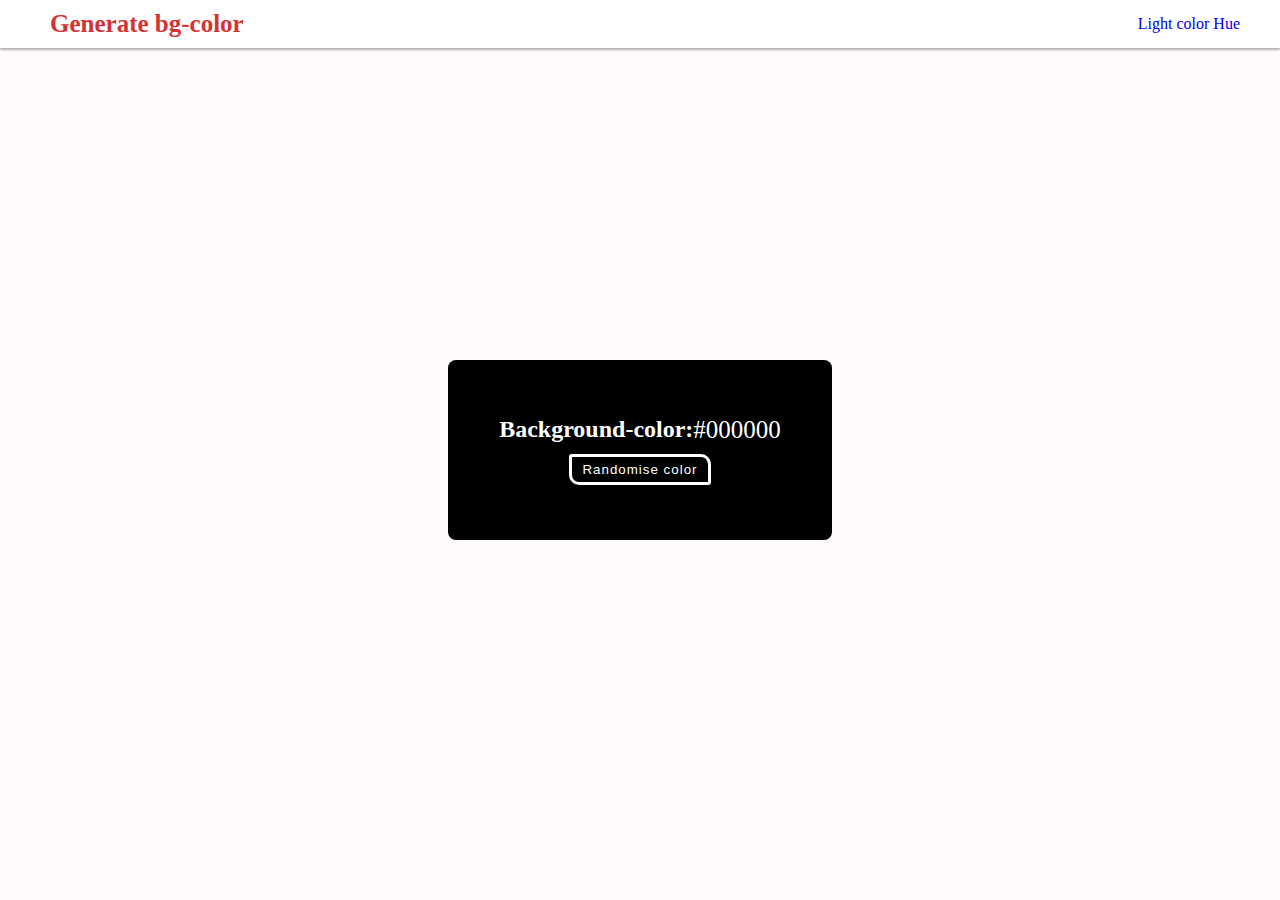
<file: index.html>
<!DOCTYPE html>
<html lang="en">

<head>
   <meta charset="UTF-8">
   <meta name="viewport" content="width=device-width, initial-scale=1.0">
   <link rel="stylesheet" href="./source/css/style.css" />
   <title>Generate bg-color</title>
</head>

<body>
   <div class="wrapper">
      <header>
         <h1>Generate bg-color</h1>
         <nav>
            <a href="index.html">Light color</a>
            <a href="hue.html">Hue</a>
         </nav>
      </header>
      <div class="content">
         <div class="info">
            <h2>Background-color:</h2>
            <p class="color-index">#000000</p>
         </div>
         <button id="btn">Randomise color</button>
      </div>
   </div>
   <script src="./source/js/script.js"></script>
</body>

</html>
</file>
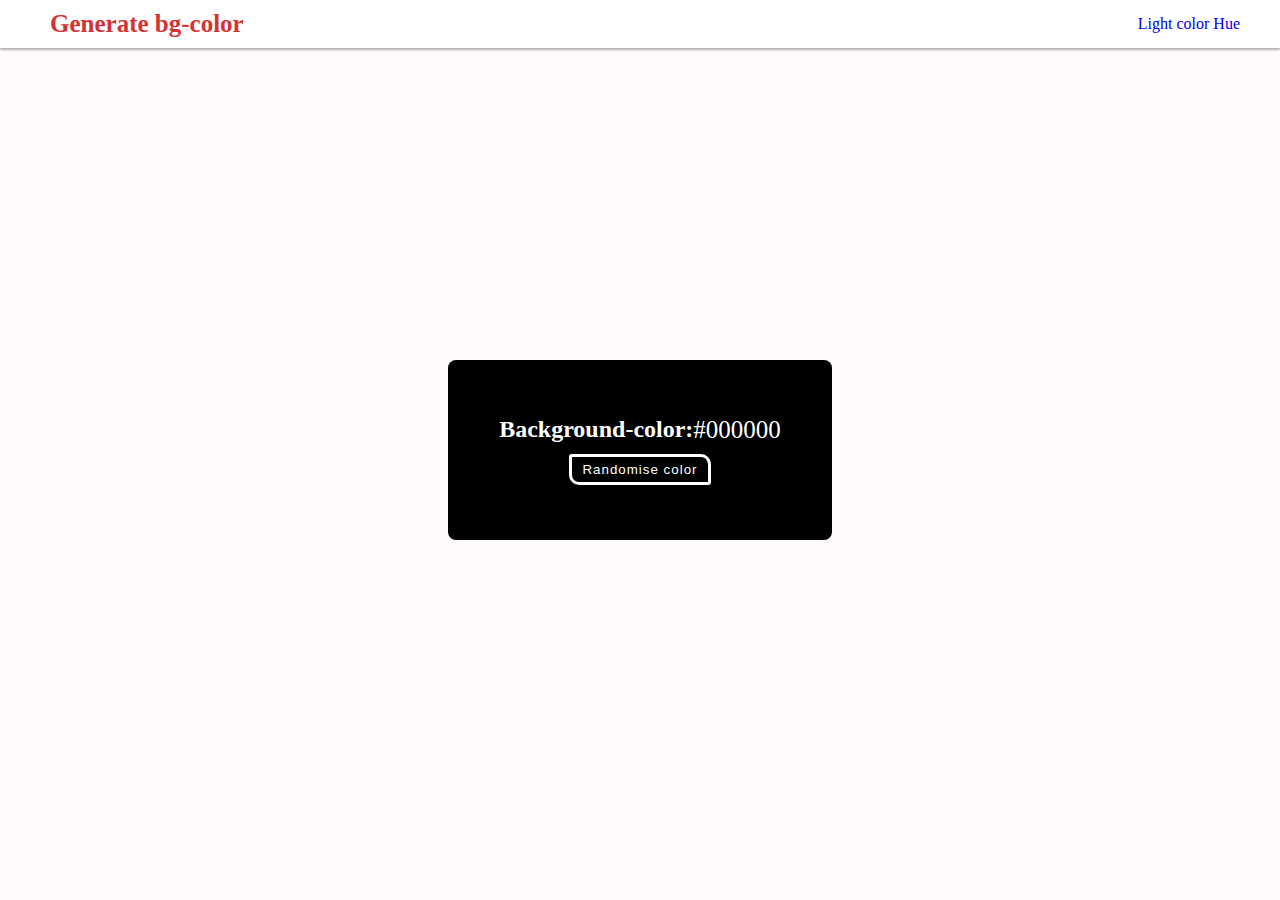
<file: hue.html>
<!DOCTYPE html>
<html lang="en">

<head>
   <meta charset="UTF-8">
   <meta name="viewport" content="width=device-width, initial-scale=1.0">
   <link rel="stylesheet" href="./source/css/style.css" />
   <title>Generate bg-color</title>
</head>

<body>
   <div class="wrapper">
      <header>
         <h1>Generate bg-color</h1>
         <nav>
            <a href="index.html">Light color</a>
            <a href="hue.html">Hue</a>
         </nav>
      </header>
      <div class="content">
         <div class="info">
            <h2>Background-color:</h2>
            <p class="color-index">#000000</p>
         </div>
         <button id="btn">Randomise color</button>
      </div>
   </div>
   <script src="./source/js/hue.js"></script>
</body>

</html>
</file>
<file: source/css/style.css>
* {
   padding: 0;
   margin: 0;
   border: 0;
   box-sizing: border-box;
}
body {
   background-color: snow;
}
h1,
h2,
h3,
h4,
h5,
h6,
p {
   padding: 0;
   margin: 0;
   border: 0;
}
body,
html {
   width: 100%;
   height: 100%;
}
a {
   text-decoration: none;
}

.wrapper {
   min-width: 100%;
}
header {
   height: 12%;
   padding: 0 40px;
   background-color: white;
   box-shadow: 0 2px 2px rgba(0, 0, 0, 0.3);
   display: flex;
   justify-content: space-between;
   align-items: center;
}
h1 {
   font-size: 25px;
   padding: 10px;
   color: #d43333;
}
.content {
   width: 30%;
   height: 20%;
   background-color: #000;
   border-radius: 8px;
   display: flex;
   flex-direction: column;
   align-items: center;
   justify-content: center;
   color: white;
   position: absolute;
   top: 50%;
   left: 50%;
   transform: translate(-50%, -50%);
   padding: 20px;
   text-align: center;
}
.info {
   display: flex;
   justify-content: center;
   align-items: center;
   flex-wrap: wrap;
}
p {
   font-size: 25px;
}
button {
   border: 3px solid white;
   border-radius: 3px 10px;
   margin-top: 10px;
   background-color: transparent;
   padding: 5px 10px;
   color: white;
   letter-spacing: 1px;
}
</file>
